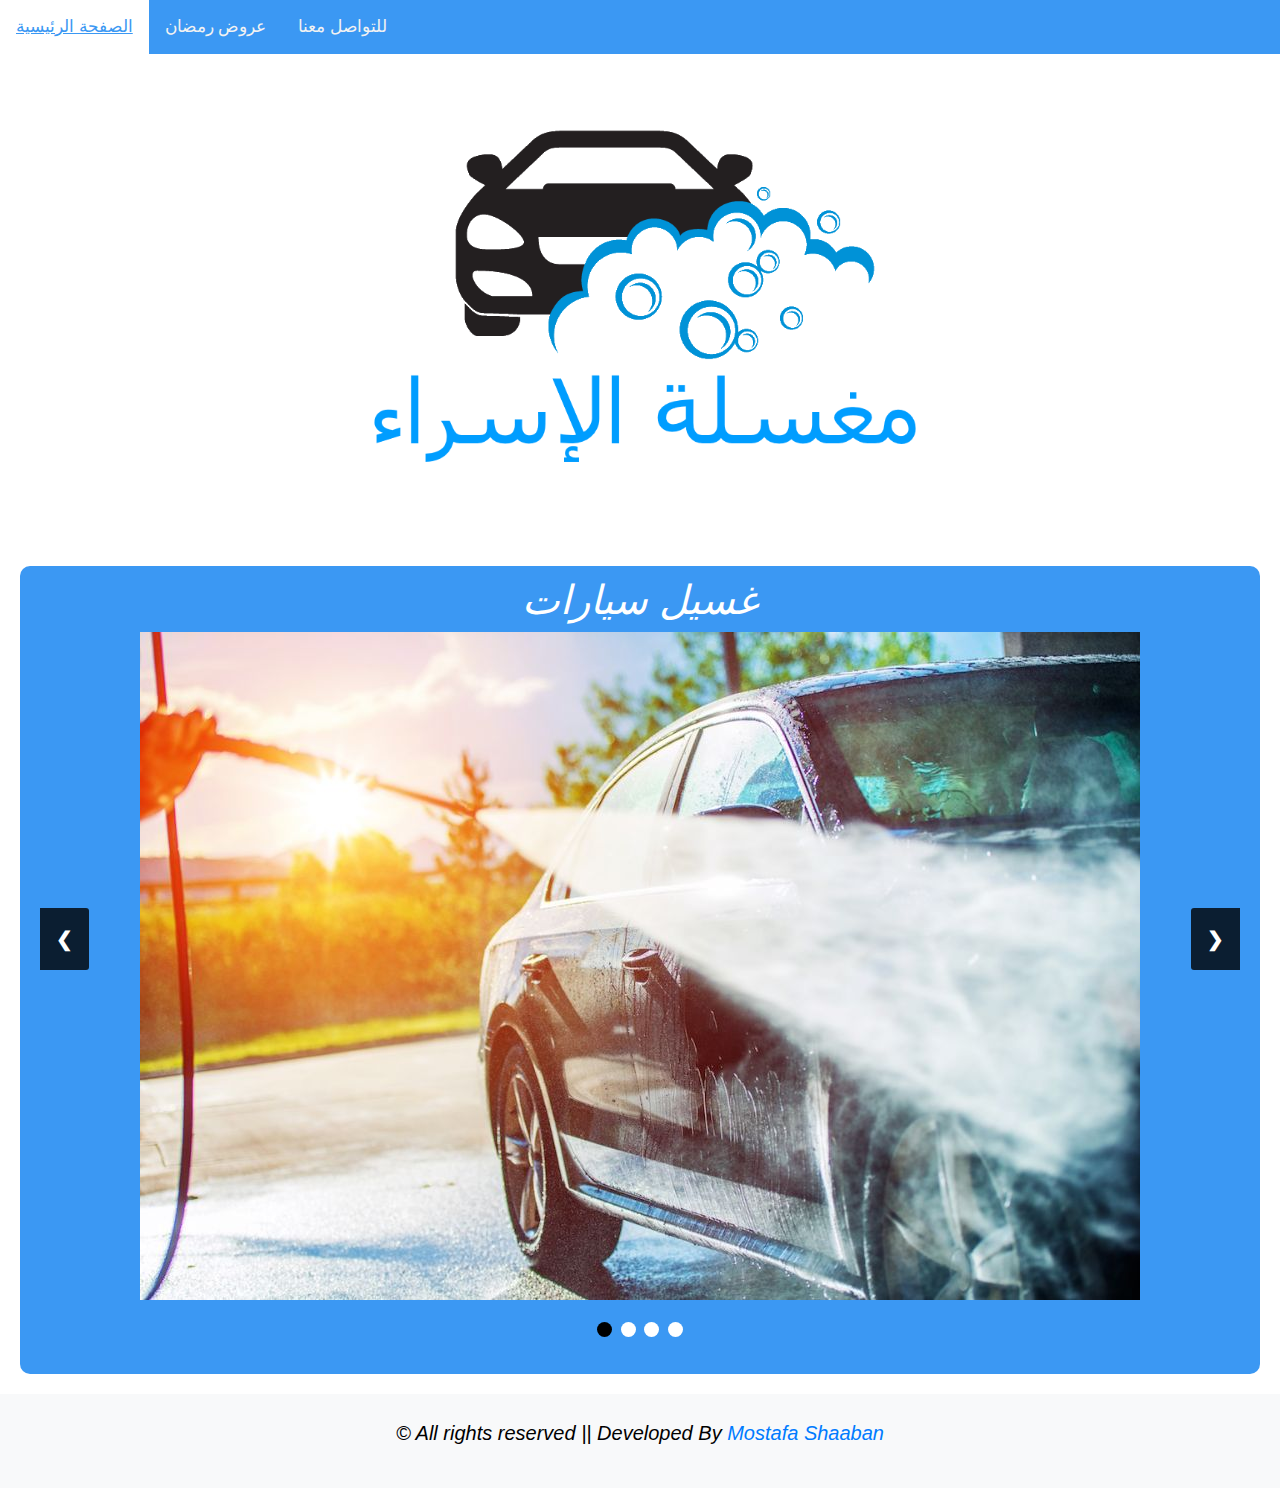
<file: Index.html>
<!DOCTYPE html>
<html lang="ar">
  <head>
    <meta charset="utf-8" />
    <meta name="viewport" content="width=device-width, initial-scale=1.0" />
    <!-- Load an icon library to show a hamburger menu (bars) on small screens -->
    <link rel="stylesheet" href="https://cdnjs.cloudflare.com/ajax/libs/font-awesome/4.7.0/css/font-awesome.min.css">
    <link rel="stylesheet" href="wwwroot/css/HomePage.css" />
    <link rel="stylesheet" href="wwwroot/lib/bootstrap/dist/css/bootstrap.min.css" />
    <script src="wwwroot/js/site.js"></script>
  </head>
  <body>
    <header>
      <!-- Responsive Navbar -->
      <div class="topnav" id="myTopnav">
        <a href="Index.html">الصفحة الرئيسية</a>
        <a href="RamadanPage.html">عروض رمضان</a>
        <a id="contact" href="ContactPage.html">للتواصل معنا</a>
        <a href="javascript:void(0);" class="icon" onclick="myFunction()">
          <i class="fa fa-bars"></i>
        </a>
      </div>
    </header>
    <div class="body">
      <div style="margin-top:40%" />
      <div class="AdBlock">
        <!-- Slideshow container -->
        <div class="slideshow-container">
          <!-- Full-width slides/quotes -->
          <div class="mySlides" style="display:block;">
            <h1>غسيل سيارات</h1>
            <img src="wwwroot/img/CarWash.jpg" alt="Car Wash" class="responsive">
          </div>

          <div class="mySlides">
            <h1>تغيير زيت</h1>
            <img src="wwwroot/img/OilChanging.jpg" alt="Oil Changing" class="responsive">
          </div>

          <div class="mySlides">
            <h1>غسيل سجاد</h1>
            <img src="wwwroot/img/carpetWash.jpg" alt="Carpet Wash" class="responsive">
          </div>

          <div class="mySlides">
            <h1>غسيل كيماوى</h1>
            <img src="wwwroot/img/ChemWash.jpg" alt="Chemistry Wash" class="responsive">
          </div>

          <!-- Next/prev buttons -->
          <a class="prev" onclick="plusSlides(-1)">&#10094;</a>
          <a class="next" onclick="plusSlides(1)">&#10095;</a>
        </div>

        <!-- Dots/bullets/indicators -->
        <div class="dot-container">
          <span class="dot active" onclick="currentSlide(1)"></span>
          <span class="dot" onclick="currentSlide(2)"></span>
          <span class="dot" onclick="currentSlide(3)"></span>
          <span class="dot" onclick="currentSlide(4)"></span>
        </div>
      </div>
    </div>
    <footer class="bg-white">
      <div class="bg-light py-4">
        <div class="container text-center">
          <p class="text-center footer-text">© All rights reserved || Developed By
            <a href="https://mostafa-shaban-mohamed.github.io/Index.html">Mostafa Shaaban</a></p>
        </div>
      </div>
    </footer>
  </body>
</html>
</file>
<file: wwwroot/css/HomePage.css>
body {
 background-image: url('../img/car-wash-logo_Edited.png');
 background-color: white;
 background-repeat:no-repeat;
-webkit-background-size:cover;
-moz-background-size:cover;
-o-background-size:cover;
background-size:50%;
background-position:center;
background-position-y: 100px;
}

/* List */
.list{
  margin: 20px;
  padding: 10px 30%;
}
.listItem{
  box-shadow: 5px 5px 5px lightblue;
  margin: 40px 0px;
}
.listItem:hover{
  box-shadow: 10px 10px 10px lightblue;
}
.nameItem{
  padding-right: 10px;
  padding-top: 5px;
  text-align: right;
  background-color: #3b98f3;
  color: white;
}
.priceItem{
  padding-left: 10px;
  padding-bottom: 5px;
  text-align: left;
  background-color: #3b98f3;
  color: white;
}
/* google maps */
#map {
    margin-top: 20px;
    height: 500px;
    border-radius: 2%;
}

/* footer */
.footer-text{
  color: black;
  font-style: italic;
  font-size: 20px;
}

/* responsive images */
.responsive {
  max-width: 100%;
  height: auto;
}

/* Blocks properties */
p {
  text-align: right;
  color: white;
}
h1,h2,h3{
  text-align: center;
  font-style: italic;
}

@media screen and (max-width: 600px) {
  h1,h2,h3{
    font-size: 20px;
  }
}

.AdBlock {
  padding: 10px 20px;
  margin: 20px;
  background-color: #3b98f3;
  color: white;
  border-radius: 10px;
}
/* Slideshow container */
.slideshow-container {
  position: relative;
}

/* Slides */
.mySlides {
  display: none;
  text-align: center;
}

/* Next & previous buttons */
.prev, .next {
  cursor: pointer;
  position: absolute;
  top: 50%;
  width: auto;
  margin-top: -30px;
  padding: 16px;
  color: color;
  background-color: rgba(0,0,0,0.8);
  font-weight: bold;
  font-size: 20px;
  border-radius: 0 3px 3px 0;
  user-select: none;
}

/* Position the "next button" to the right */
.next {
  position: absolute;
  right: 0;
  border-radius: 3px 0 0 3px;
}

/* On hover, add a black background color with a little bit see-through */
.prev:hover, .next:hover {
  background-color: black;
  color: white;
}

/* The dot/bullet/indicator container */
.dot-container {
  text-align: center;
  padding: 20px;
}

/* The dots/bullets/indicators */
.dot {
  cursor: pointer;
  height: 15px;
  width: 15px;
  margin: 0 2px;
  background-color: white;
  border-radius: 50%;
  display: inline-block;
  transition: background-color 0.6s ease;
}

/* Add a background color to the active dot/circle */
.active, .dot:hover {
  background-color: black;
}

/* Add a black background color to the top navigation */
.topnav {
  background-color: #3b98f3;
  overflow: hidden;
}

/* Style the links inside the navigation bar */
.topnav a {
  float: left;
  display: block;
  color: #f2f2f2;
  text-align: center;
  padding: 14px 16px;
  text-decoration: none;
  font-size: 17px;
}

/* Change the color of links on hover */
.topnav a:hover {
  background-color: white;
  color: #3b98f3;
}

/* Hide the link that should open and close the topnav on small screens */
.topnav .icon {
  display: none;
}
/* When the screen is less than 600 pixels wide, hide all links, except for the first one ("Home"). Show the link that contains should open and close the topnav (.icon) */
@media screen and (max-width: 600px) {
  .topnav a:not(:first-child) {display: none;}
  .topnav a.icon {
    float: right;
    display: block;
  }
}

/* The "responsive" class is added to the topnav with JavaScript when the user clicks on the icon. This class makes the topnav look good on small screens (display the links vertically instead of horizontally) */
@media screen and (max-width: 600px) {
  .topnav.responsive {position: relative;}
  .topnav.responsive a.icon {
    position: absolute;
    right: 0;
    top: 0;
  }
  .topnav.responsive a {
    float: none;
    display: block;
    text-align: left;
  }
}

@media screen and (max-width: 600px) {
  body{
      background-position-y: 80px;
  }
  .footer-text{
    font-size: 10px;
  }
  .list{
    padding: 10px 10%;
  }
}
</file>
